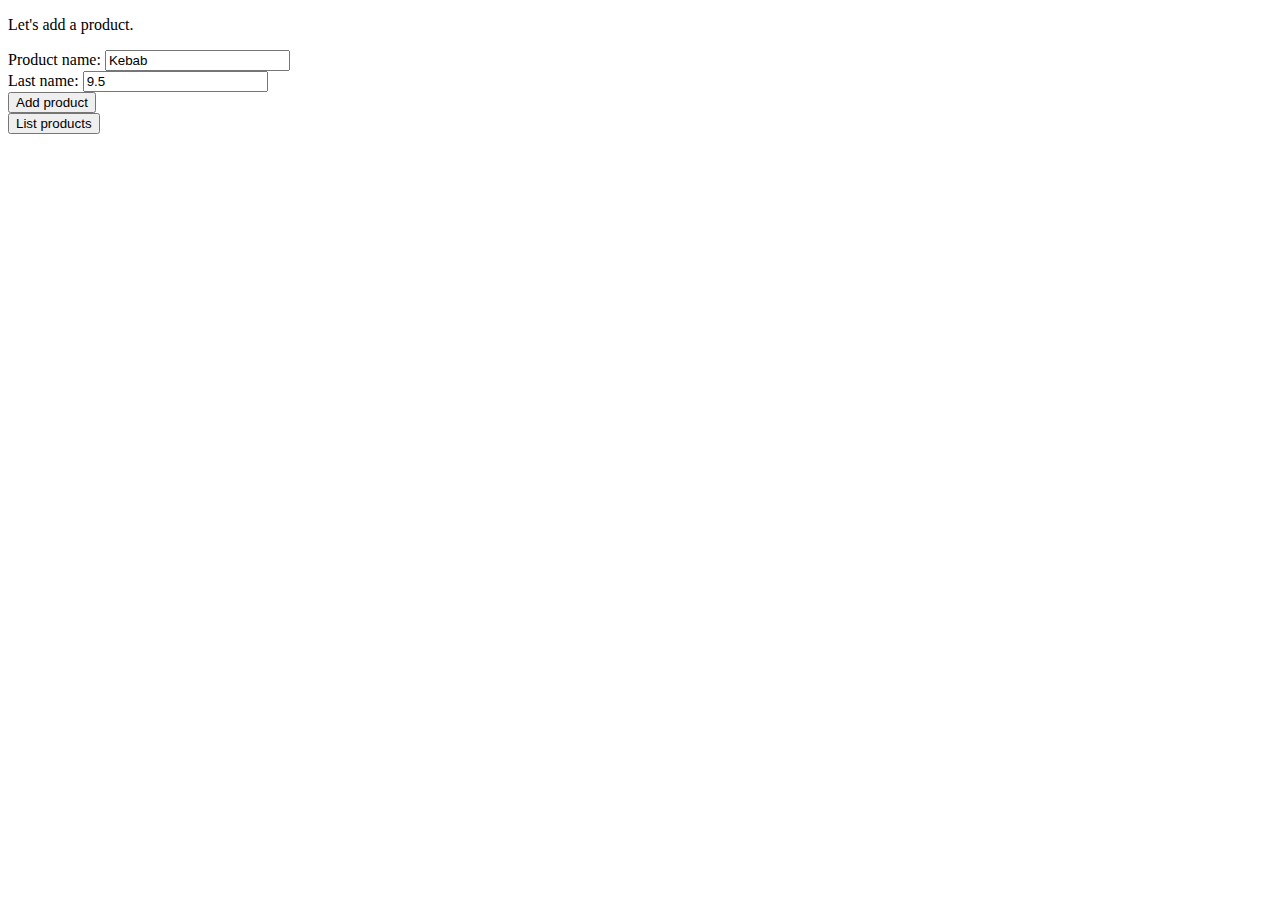
<file: target/classes/admin.html>
<!DOCTYPE HTML>
<html lang="">
<head>
    <title>Admin Page</title>
    <meta http-equiv="Content-Type" content="text/html; charset=UTF-8" />
</head>
<body>
    <form action="/add" method="POST">
    <p>Let's add a product.</p>

    <div>
        <label for="name">Product name:</label>
        <input name="Name" id="Name" value="Kebab">
    </div>
    <div>
        <label for="price">Last name:</label>
        <input name="Price" id="Price" value="9.5">
    </div>
    <div>
        <button>Add product</button>
    </div>
    </form>



    <form action="/list" method="GET">
        <button>List products</button>
    </form>
</body>
</html>
</file>
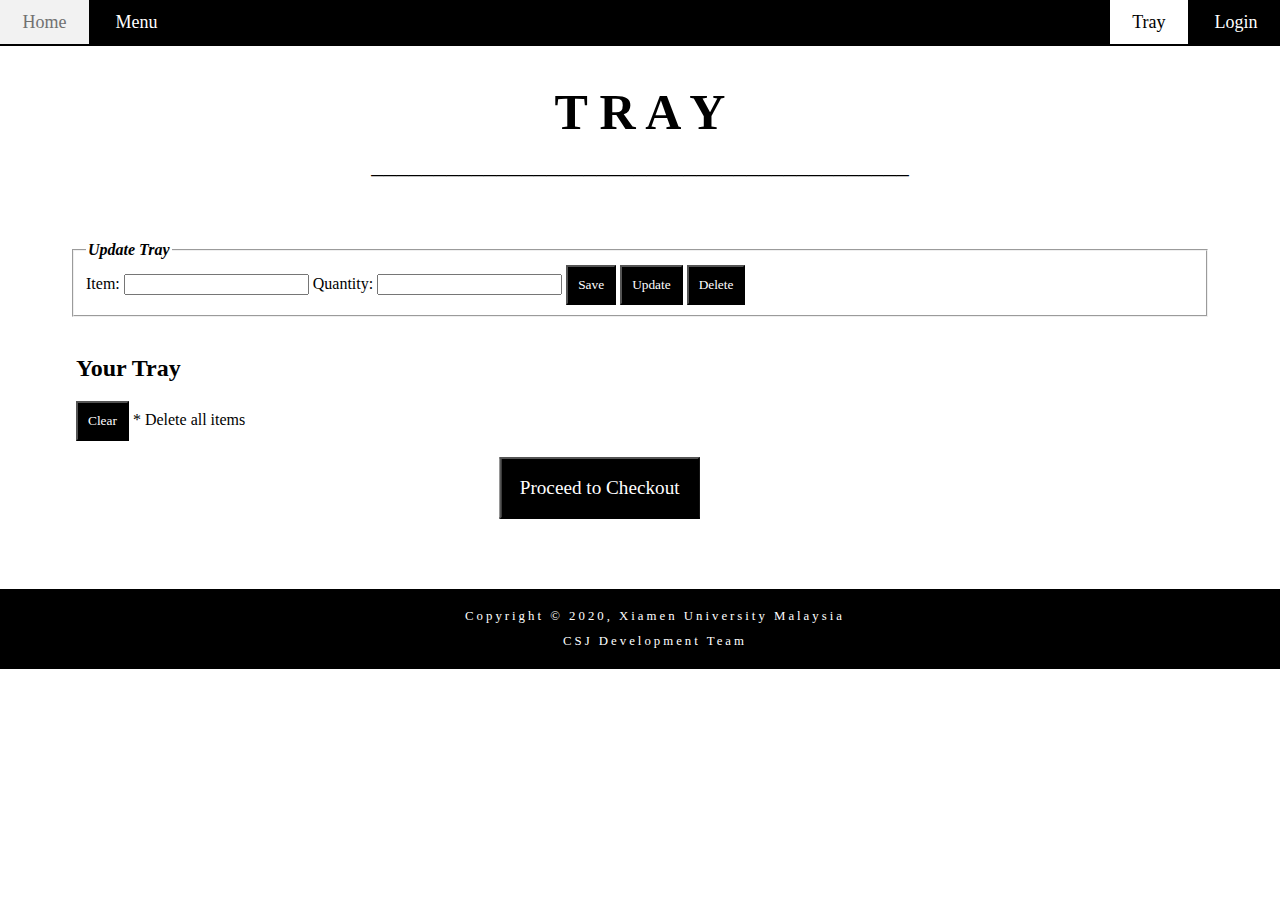
<file: target/classes/tray.html>
<!DOCTYPE html>
<html lang="en">
<head>
  <meta charset="UTF-8">
  <meta name="viewport" content="width=device-width, initial-scale=1, shrink-to-fit=no">
  <meta name="rating" content="General">
  <meta name="expires" content="never">
  <meta name="language" content="English, EN">
  <meta name="description" content="Shopping cart project with HTML5 and JavaScript">
  <meta name="keywords" content="HTML5,CSS,JavaScript, html5 session storage, html5 local storage">
  <meta name="author" content="dcwebmakers.com">
  <link rel="stylesheet"
        href="tray.css"/>
  <script src="tray.js"></script>
  <title>Tray</title>
</head>

<body>
<div style="
          position: fixed;
          top: 0;
          width: 100%;
          background-color: black;
          height: 45.5px;
          margin: 0;
          padding: 0;
          border: 0;">
  <div style="color: white; display: inline-block;">
    <button class="nav_item home"><a href="index.html" target="_self"> Home </a></button>
    <button class="nav_item menu"><a href="menu.html" target="_self"> Menu </a></button>
  </div>
  <div style="color: white; float: right">
    <div class="currentpage tray"> Tray </div>
    <button class="nav_item login"> Login </button>
  </div>
</div>

<div class="pagetitle" style = "margin-top: 100px;">
  <p><h1> T R A Y </h1>
  <p> ___________________________________________ </p>
</div>

<div style="margin: 70px">
  <form name="OrderList" class="forms">
    <fieldset>
      <legend><b><em>Update Tray</em></b></legend>
      <label>Item: <input type="text" name="name"></label>
      <label>Quantity: <input type="text" name="data"></label>

      <input id="cartbutton" onclick="SaveItem()" type="button" value="Save">
      <input id="cartbutton" onclick="ModifyItem()" type="button" value="Update">
      <input id="cartbutton" onclick="RemoveItem()" type="button" value="Delete">
    </fieldset>
    <div id="items_table">
      <h2>Your Tray</h2>
      <table id="list" style="margin: 0 auto" cellpadding="10px"></table>
      <label><input id="cartbutton" onclick="ClearAll()" type="button" value="Clear">
        * Delete all items</label>
    </div>
  </form>
  <div style="margin: 10px; ">
    <button class="checkout"><a href="checkout.html" target="_self">Proceed to Checkout</a></button>
  </div>
</div>

<!--Footer-->
<div style="
    width: 100%;
    line-height: 25px;
    margin-top: 40px;
    text-align: center;
    font-family: Century, serif;
    font-size: 0.8em;
    letter-spacing: 3px;
    background-color: black;
    padding: 15px;
    color: white;">
  Copyright © 2020, Xiamen University Malaysia <br/>
  CSJ Development Team
</div>

</body>
</html>
</file>
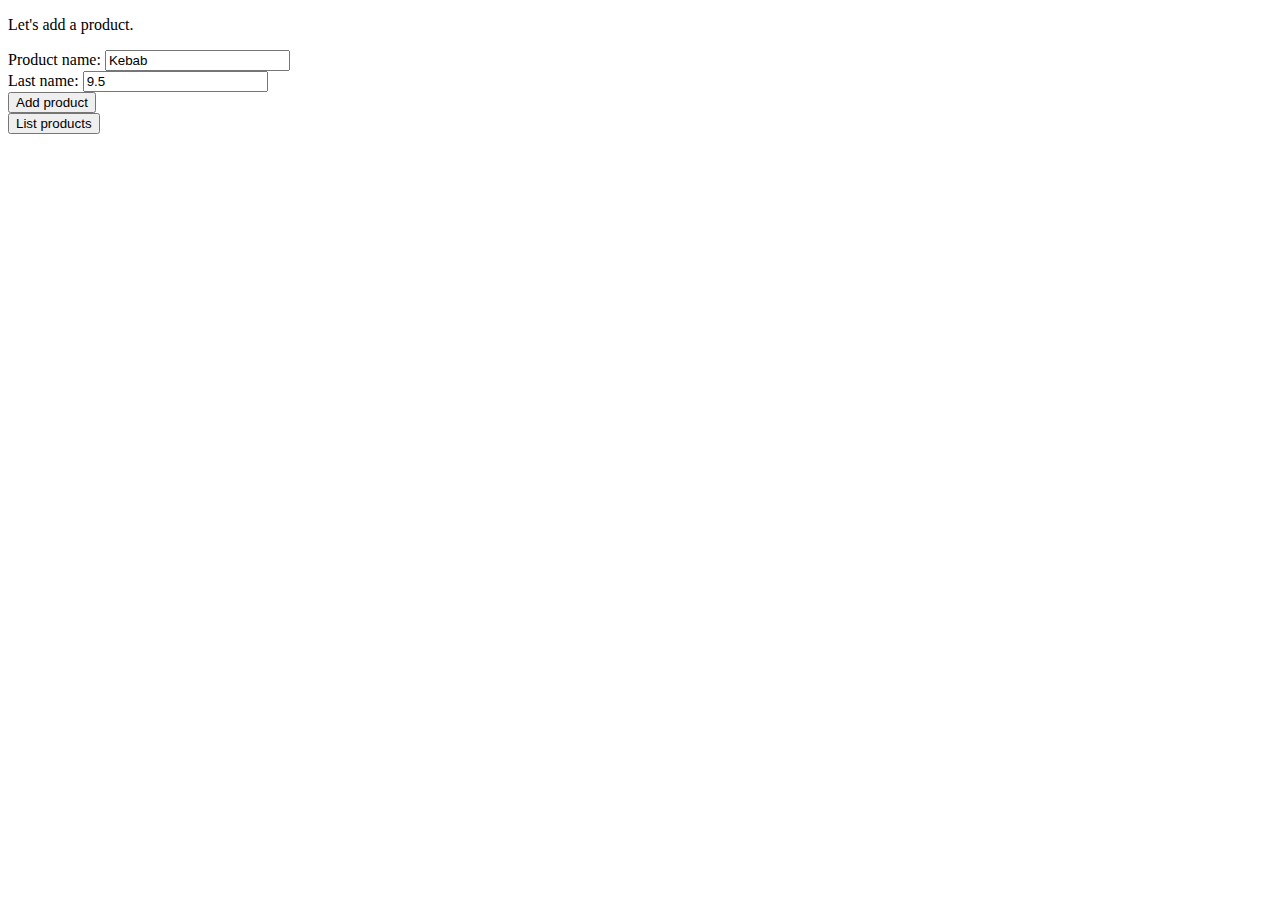
<file: src/main/resources/admin.html>
<!DOCTYPE HTML>
<html xmlns:th="http://www.thymeleaf.org">
<head>
    <title>Admin Page</title>
    <meta http-equiv="Content-Type" content="text/html; charset=UTF-8" />
</head>
<body>
    <form action="#" th:action="@{/addProduct}" th:object="${product}" method="POST">
    <p>Let's add a product.</p>

    <div>
        <label for="name">Product name:</label>
        <input name="Name" id="Name" value="Kebab">
    </div>
    <div>
        <label for="price">Last name:</label>
        <input name="Price" id="Price" value="9.5">
    </div>
    <div>
        <button>Add product</button>
    </div>
    </form>



    <form action="#" th:action="@{/getProducts}" th:object="${product}" method="GET">
        <button>List products</button>
    </form>
</body>
</html>
</file>
<file: target/classes/tray.css>
/*Header*/
a
{
    color: inherit;
    text-decoration: none;
}

body
{
    padding: 0;
    margin: 0;
    border: 0;
}

.nav_item
{
    border: none;
    background-color: inherit;
    color: white;
    font-family: "Century Gothic", serif;
    font-size: 18px;
    padding: 11.7px 22.5px;
    cursor: pointer;
    display:inline-block;
}

.nav_item:hover
{
    background-color: #f2f2f2;
    color: #717171;
}

.currentpage
{
    border:none;
    background-color: white;
    color: black;
    font-family: "Century Gothic", serif;
    font-size: 18px;
    padding: 11.7px 22.5px;
    display:inline-block;
}

/*Title*/
.pagetitle
{
    font-family: "Century Gothic", serif;
    font-size: 25px;
    text-align: center;
    line-height: 0.5;
}

/*Form*/
.forms
{
    font-family: "Century", serif;
}

#cartbutton
{
    background-color: black;
    color: white;
    font-family: "Century Gothic", serif;
    padding: 10px;
}

#cartbutton:hover
{
    background-color: #888888;
}

td,th {
    margin: 0 auto 40px;
    width: 100%;
    font-family: "Century", serif;
    padding: 8px;
    background-color: #EEEEEE;
}

label {
    vertical-align: center;
}

#main {
    border: 1px black;
    padding: 6px;
    background-color: #EEEEEE;
    margin-right: 50%;
}

#items_table {
    font-family: "Century", serif;
    border: 1px black;
    padding: 6px;
    margin-top: 12px;
    margin-right: 50%;
}

#items_table h3 {
    font-size: 18px;
    margin-top: 0;
    font-family: "Century", serif;
}

.checkout {
    margin: 0 auto;
    left: 47%;
    padding: 18px;
    font-family: "Century", serif;
    color: white;
    font-size: 1.2em;
    background-color: black;
    -ms-transform: translateX(210%);
    transform: translateX(210%);
}
</file>
